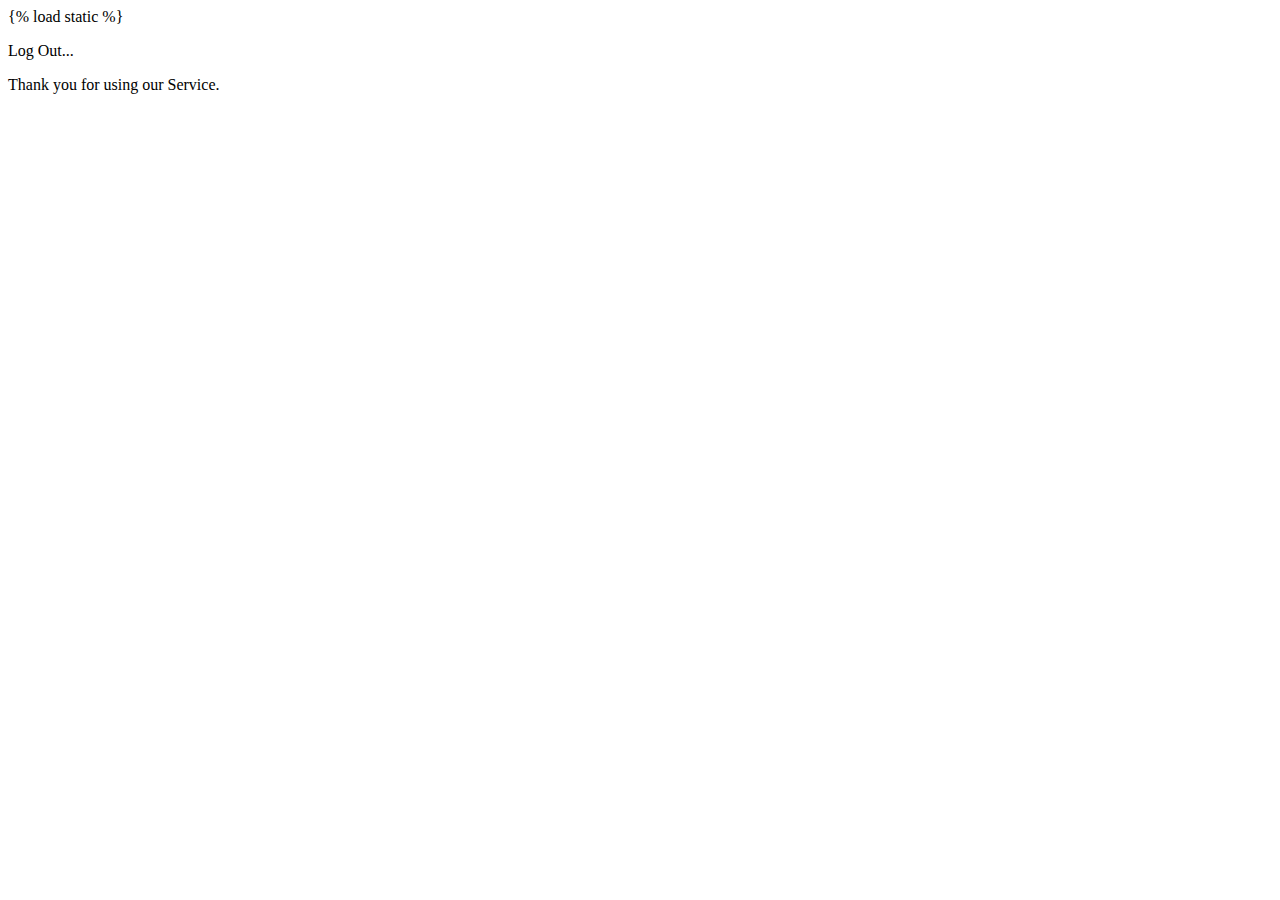
<file: hp_practice/mysite/login_app/templates/logout.html>
{% load static %}
<!doctype html>
<html lang="en">
<head>
    <meta charset="utf-8">
    <title>Log Out</title>
</head>
<body>
    <p>Log Out...</p>
    <div class="p">Thank you for using our Service.</div>
</body>

</html>
</file>
